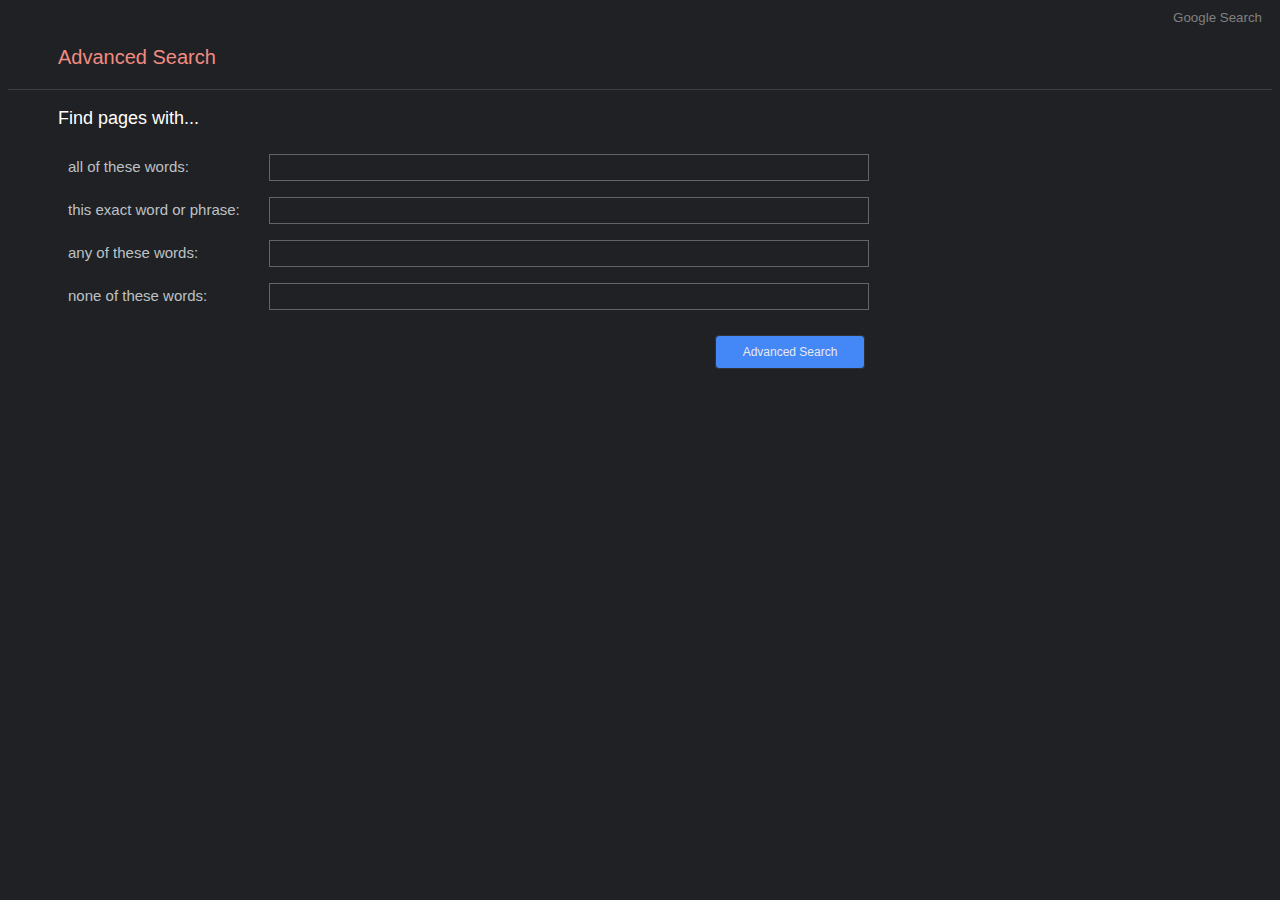
<file: advanced_search.html>
<!DOCTYPE html>
<html lang="en">
    <head>
        <title>Advanced Search</title>
        <link rel="stylesheet" href="google_styles.css">
    </head>
    <body class="whiteText">
        <div style="text-align: right; ">
            <a href="index.html" class="links">Google Search</a>
        </div>

    <!--
        all of these words:
        this exact word or phrase:
        any of these words:
        none of these words:
    -->
    <p class="p1">
        Advanced Search
    </p>

    <hr style="margin: 0px; padding: 0px; border: 0px; border-bottom: 1px solid #3c4043">

    <p class="p2">Find pages with...</p>


    <form action="https://google.com/search" method="get">
    <div class="grid">
            <div class="grid-item">
                <label for="as_q">all of these words:</label>
            </div>
            <div class="grid-item">
                <input type="text" name="as_q" autocomplete="off" class="textbox">
            </div>
            <div class="grid-item">
                <label for="as_epq">this exact word or phrase:</label>
            </div>
            <div class="grid-item">
                <input type="text" name="as_epq" autocomplete="off" class="textbox">
            </div>
            <div class="grid-item">
                <label for="as_oq">any of these words:</label>
            </div>
            <div class="grid-item">
                <input type="text" name="as_oq" autocomplete="off" class="textbox">
            </div>
            <div class="grid-item">
                <label for="as_eq">none of these words:</label>
            </div>
            <div class="grid-item">
                <input type="text" name="as_eq" autocomplete="off" class="textbox">
            </div>
            <div class="grid-item">
            </div>
            <div class="grid-item" style="text-align: right;">
                <input id="button" type="submit" value="Advanced Search" style="background: #4487f6; font-size: 12px; width: 150px;">
            </div>
    </div>
    </form>

    </body>


</html>
</file>
<file: google_styles.css>
body {
    background-color: rgb(32 33 36);
}

#search {
    border-radius: 25px;
    border: 1px solid rgb(100, 100, 100);
    padding: 12px;
    width: 550px;
    text-indent: 12px;
    text-align: left;
    background-color: rgba(0, 0, 0, 0);
    color: white;
    margin-bottom: 8px;
    outline: none;
}

#search:hover{
    background-color: rgb(59, 59, 59);
    border:1px solid rgb(59, 59, 59);
}

#search:focus{
    background-color: rgb(59, 59, 59);
    border:1px solid rgb(59, 59, 59);
}


#button {
    background-color: #303134;
    border: 1px solid #303134;
    border-radius: 4px;
    color: #e8eaed;
    font-family: Roboto,arial,sans-serif;
    text-align: center;
    font-size: 14px;
    cursor: pointer;
    padding: 9px;
    margin: 11px 4px;   
}

.center {
    display: block;
    margin-left: auto;
    margin-right: auto;
    width: 275px;
    padding: 10px;
  }


h1 {
    text-align: center;
    font-size: 100px;
    margin-bottom: 5px;
}

.links {
    color: gray;
    padding: 10px;
    font-family: Roboto,arial,sans-serif;
    font-size: smaller;
}

.links:link { text-decoration: none; }
.links:visited { text-decoration: none; }
.links:hover { text-decoration: underline;}
.links:active { text-decoration: none; }

.whiteText{
    font-family: Roboto,arial,sans-serif;
    color: #bdc1c6;
}

.textbox{
    outline: none;
    width: 99%;
    background-color: transparent;
    color: white;
    border:1px solid rgb(100, 100, 100);
    height: 23px;
}

.textbox:focus{
    border:1px solid #4487f6;
}

.grid {
    display: grid;
    padding: 0 5px 5px 5px;
    grid-column-gap: 1px;
    grid-row-gap: 3px;
    grid-template-columns: 200px auto;
    margin-left: 50px;
}

.grid-item {
    padding: 5px;
    text-align: left;
    line-height: 2;
    font-size: 15px;
    max-width: 600px;
}

div{
    margin: 0;
    padding: 0;
}

.p1{
    font-size: 20px; 
    color: #f28b82;
    font-family: Roboto,arial,sans-serif;
    padding: 0;
    margin-left: 50px;
}

.p2 {
    font-size: 18px; 
    color: white;
    margin-left: 50px;
}
</file>
